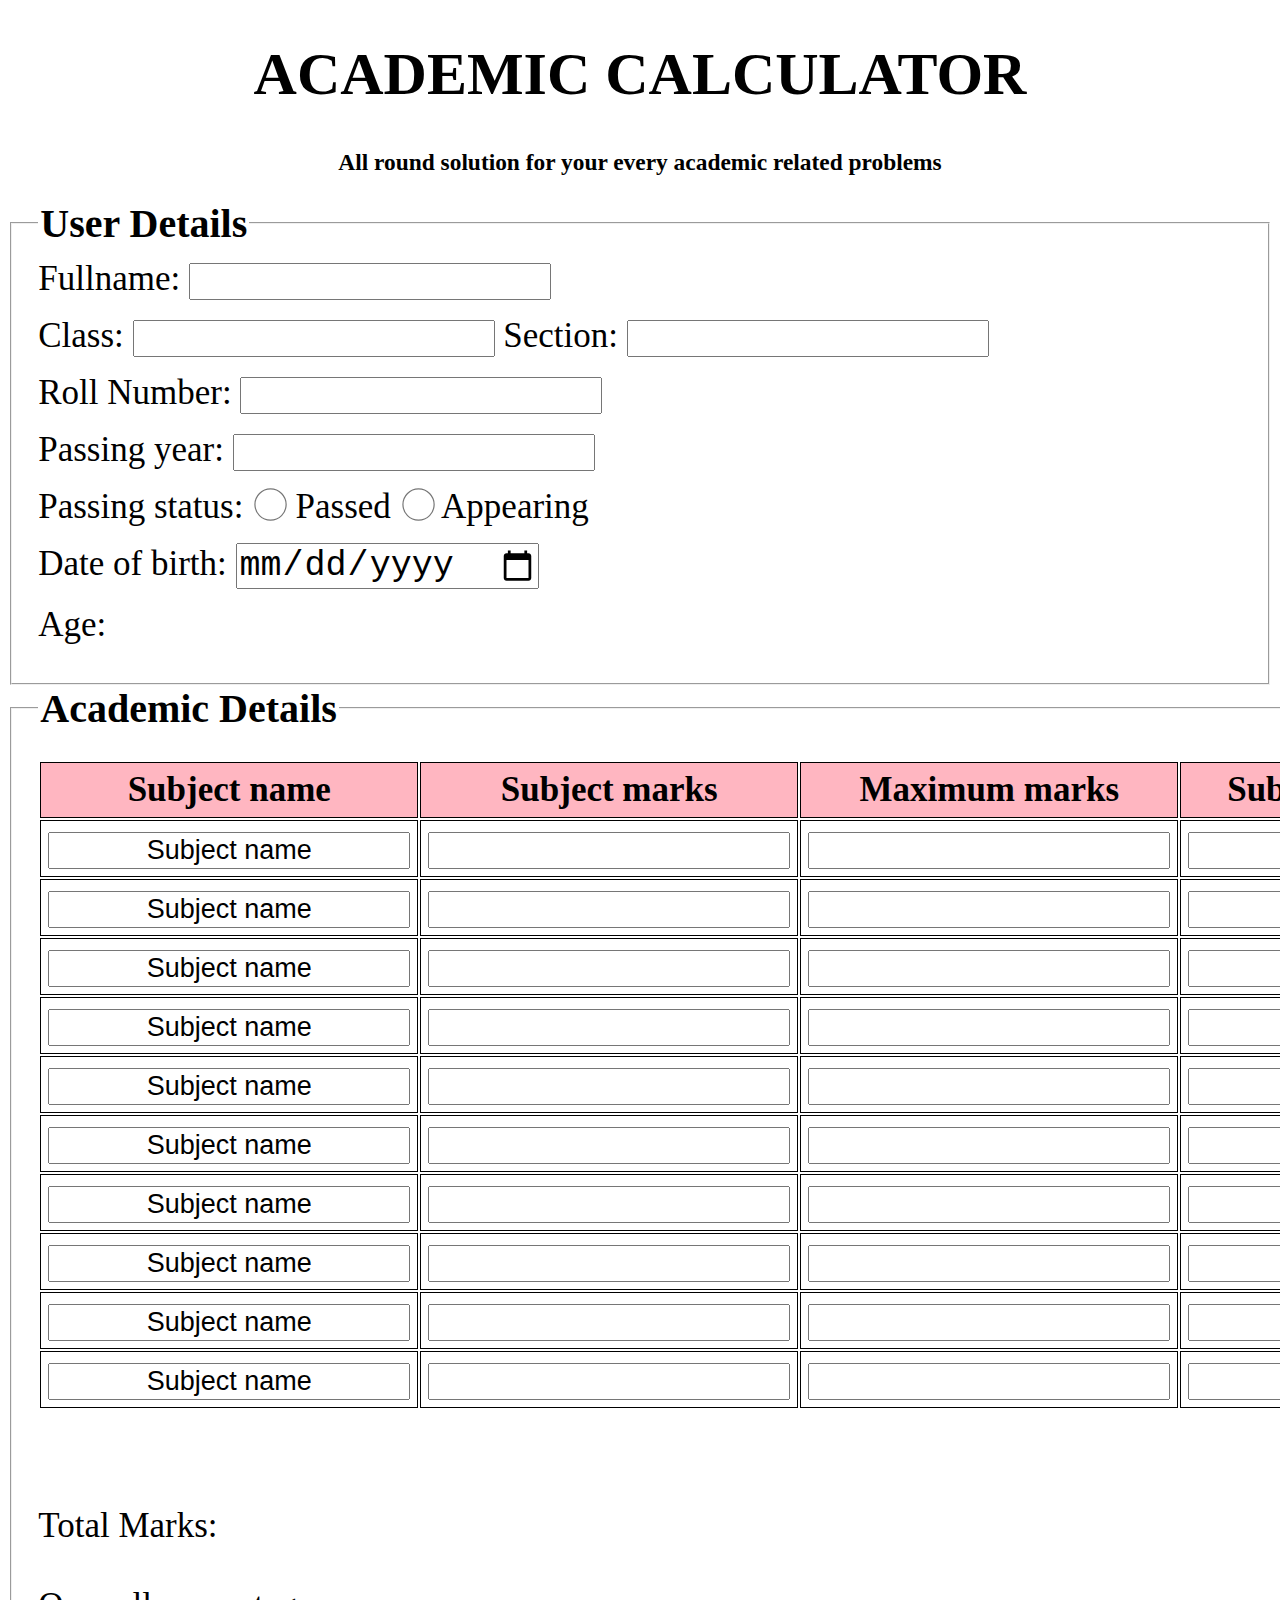
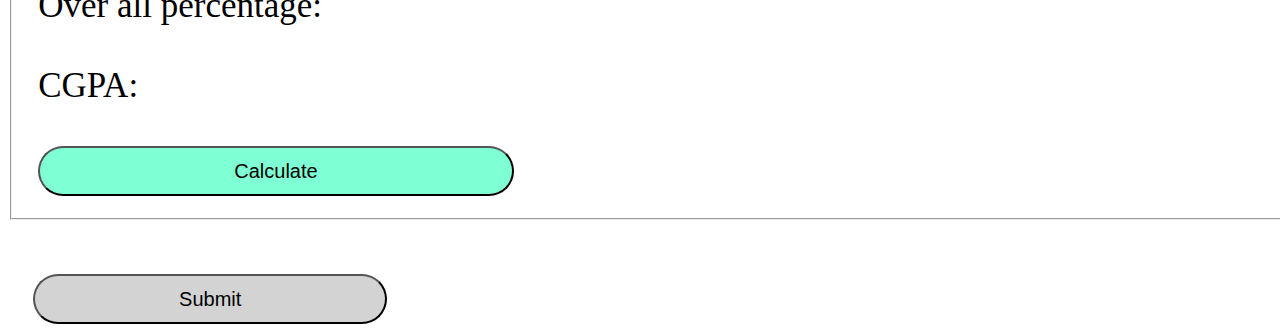
<file: public/index.html>
<!DOCTYPE html>
<html lang="en">
<head>
    <meta charset="UTF-8">
    <meta http-equiv="X-UA-Compatible" content="IE=edge">
    <meta name="viewport" content="width=device-width, initial-scale=1.0">
    <link rel="icon" type="image/x-icon" href="/src/PROJECT AMENHOTEP LOGO.png">
    <link rel="stylesheet" type="text/css" href="style.css">
    <title>Academic Calculator</title>
</head>
<body>

<header>
    <h1>ACADEMIC CALCULATOR</h1>
</header>

<div id="sub-title">
    <h3>All round solution for your every academic related problems</h3>
</div>

<form action="user_data.php" method="post">
 <div class="user-details">
    
    <!-- <h4>User details</h4> -->
<fieldset>
    <legend><b>User Details</b></legend>   

    <div id="fullname">
        <label>Fullname:</label>
        <input type="text">
    </div>

    <div id="class_section">
        <label>Class:</label>
        <input type="text">
        <label>Section:</label>
        <input type="text">
    </div>

    <div id="roll_number">
        <label>Roll Number:</label>
        <input type="number">
    </div>

    <div id="passing-year">
        <label>Passing year:</label>
        <input type="number">
    </div>

    <div id="passing-status">
        <label>Passing status:</label>
        <input type="radio" id="passed" name="passing-status" value="Passed">   <label for="passed">Passed</label>
        <input type="radio" id="appeading" name="passing-status" value="Appearing"> <label for="appearing">Appearing</label>
    </div>

    <div id="date_of_birth">
        <label>Date of birth:</label>
        <input type="date">
    </div>

    <div id="age">
        <label>Age:</label>
        <output name="age"></output>
    </div>

 </div>
</fieldset>


<div class="academic-details">

<fieldset>    
    <!-- <h4>Academic details</h4> -->

    <!-- <div id="number-of-subjects">
        <label>No. of subjects:</label>
        <input type="number">
    </div> -->
    <legend><b>Academic Details</b></legend>

    <table class="details">

        <tr>

            <th scope="col">Subject name</th>
            <th scope="col">Subject marks</th>
            <th scope="col">Maximum marks</th>
            <th scope="col">Subject percentage</th>
            <th scope="col">Subject grades</th>
            
        </tr>

        <tr>

            <!-- <td>Subject-name-1</td>
            <td>Subject-marks-1</td>
            <td>Subject-percentage-1</td>
            <td>Subject-grades-1</td> -->

            <td> <input type=text id=subject-name-1 value="Subject name"> </td>
            <td><input type=number id=subject-marks-1 value="Subject marks"></td>
            <td><input type=number id=max-marks-1 value="Maximum marks"></td>
            <td><input type=number id=subject-percentage-1 value="Subject percentage"></td>
            <td><input type=text id=subject-grade-1 value="Subject grade"></td>
            
        </tr>

        <tr>

            <!-- <td>Subject-name-2</td>
            <td>Subject-marks-2</td>
            <td>Subject-percentage-2</td>
            <td>Subject-grades-2</td> -->

            <td> <input type=text id=subject-name-2 value="Subject name"> </td>
            <td><input type=number id=subject-marks-2 value="Subject marks"></td>
            <td><input type=number id=max-marks-2 value="Maximum marks"></td>
            <td><input type=number id=subject-percentage-2 value="Subject percentage"></td>
            <td><input type=text id=subject-grade-2 value="Subject grade"></td>
            
        </tr>

        <tr>

            <!-- <td>Subject-name-3</td>
            <td>Subject-marks-3</td>
            <td>Subject-percentage-3</td>
            <td>Subject-grades-3</td> -->

            <td> <input type=text id=subject-name-3 value="Subject name"> </td>
            <td><input type=number id=subject-marks-3 value="Subject marks"></td>
            <td><input type=number id=max-marks-3 value="Maximum marks"></td>
            <td><input type=number id=subject-percentage-3 value="Subject percentage"></td>
            <td><input type=text id=subject-grade-3 value="Subject grade"></td>
            
        </tr>

        <tr>

            <!-- <td>Subject-name-4</td>
            <td>Subject-marks-4</td>
            <td>Subject-percentage-4</td>
            <td>Subject-grades-4</td> -->

            <td> <input type=text id=subject-name-4 value="Subject name"> </td>
            <td><input type=number id=subject-marks-4 value="Subject marks"></td>
            <td><input type=number id=max-marks-4 value="Maximum marks"></td>
            <td><input type=number id=subject-percentage-4 value="Subject percentage"></td>
            <td><input type=text id=subject-grade-4 value="Subject grade"></td>
            
        </tr>

        <tr>

            <!-- <td>Subject-name-5</td>
            <td>Subject-marks-5</td>
            <td>Subject-percentage-5</td>
            <td>Subject-grades-5</td> -->

            <td> <input type=text id=subject-name-5 value="Subject name"> </td>
            <td><input type=number id=subject-marks-5 value="Subject marks"></td>
            <td><input type=number id=max-marks-5 value="Maximum marks"></td>
            <td><input type=number id=subject-percentage-5 value="Subject percentage"></td>
            <td><input type=text id=subject-grade-5 value="Subject grade"></td>
            
        </tr>

        <tr>

            <!-- <td>Subject-name-6</td>
            <td>Subject-marks-6</td>
            <td>Subject-percentage-6</td>
            <td>Subject-grades-6</td> -->

            <td> <input type=text id=subject-name-6 value="Subject name"> </td>
            <td><input type=number id=subject-marks-6 value="Subject marks"></td>
            <td><input type=number id=max-marks-6 value="Maximum marks"></td>
            <td><input type=number id=subject-percentage-6 value="Subject percentage"></td>
            <td><input type=text id=subject-grade-6 value="Subject grade"></td>
            
        </tr>

        <tr>

            <!-- <td>Subject-name-7</td>
            <td>Subject-marks-7</td>
            <td>Subject-percentage-7</td>
            <td>Subject-grades-7</td> -->

            <td> <input type=text id=subject-name-7 value="Subject name"> </td>
            <td><input type=number id=subject-marks-7 value="Subject marks"></td>
            <td><input type=number id=max-marks-7 value="Maximum marks"></td>
            <td><input type=number id=subject-percentage-7 value="Subject percentage"></td>
            <td><input type=text id=subject-grade-7 value="Subject grade"></td>
            
        </tr>

        <tr>

            <!-- <td>Subject-name-8</td>
            <td>Subject-marks-8</td>
            <td>Subject-percentage-8</td>
            <td>Subject-grades-8</td> -->

            <td> <input type=text id=subject-name-8 value="Subject name"> </td>
            <td><input type=number id=subject-marks-8 value="Subject marks"></td>
            <td><input type=number id=max-marks-8 value="Maximum marks"></td>
            <td><input type=number id=subject-percentage-8 value="Subject percentage"></td>
            <td><input type=text id=subject-grade-8 value="Subject grade"></td>
            
        </tr>

        <tr>

            <!-- <td>Subject-name-9</td>
            <td>Subject-marks-9</td>
            <td>Subject-percentage-9</td>
            <td>Subject-grades-9</td> -->

            <td> <input type=text id=subject-name-9 value="Subject name"> </td>
            <td><input type=number id=subject-marks-9 value="Subject marks"></td>
            <td><input type=number id=max-marks-9 value="Maximum marks"></td>
            <td><input type=number id=subject-percentage-9 value="Subject percentage"></td>
            <td><input type=text id=subject-grade-9 value="Subject grade"></td>
            
        </tr>

        <tr>

            <td> <input type=text id=subject-name-10 value="Subject name"> </td>
            <td><input type=number id=subject-marks-10 value="Subject marks"></td>
            <td><input type=number id=max-marks-10 value="Maximum marks"></td>
            <td><input type=number id=subject-percentage-10 value="Subject percentage"></td>
            <td><input type=text id=subject-grade-10 value="Subject grade"></td>
            
        </tr>



    
    
    </table>
    
    <!-- <div class="subject-name"> 
        <label>Subject Name</label>
     <label for="subject-marks-1">Subject-1</label>     <input type="text" id="subject-1" name="subject-name" value="Subject-1"> 
     <label for="subject-marks-2">Subject-2</label>     <input type="text" id="subject-2" name="subject-name" value="Subject-2"> 
     <label for="subject-marks-3">Subject-3</label>     <input type="text" id="subject-3" name="subject-name" value="Subject-3"> 
     <label for="subject-marks-4">Subject-4</label>     <input type="text" id="subject-4" name="subject-name" value="Subject-4"> 
     <label for="subject-marks-5">Subject-5</label>     <input type="text" id="subject-5" name="subject-name" value="Subject-5"> 
     <label for="subject-marks-6">Subject-6</label>     <input type="text" id="subject-6" name="subject-name" value="Subject-6"> 
     <label for="subject-marks-7">Subject-7</label>     <input type="text" id="subject-7" name="subject-name" value="Subject-7"> 
     <label for="subject-marks-8">Subject-8</label>     <input type="text" id="subject-8" name="subject-name" value="Subject-8"> 
     <label for="subject-marks-9">Subject-9</label>     <input type="text" id="subject-9" name="subject-name" value="Subject-9"> 
     <label for="subject-marks-10">Subject-10</label>   <input type="text" id="subject-10" name="subject-name" value="Subject-10"> 
    </div>

    <div class="subject-marks">
        <label>Subject Marks</label>
        <input type="number" id="subject-marks-1" name="subject-marks" value="Subject-1"> <label for="subject-marks-1">Subject-1</label> 
        <input type="number" id="subject-marks-2" name="subject-marks" value="Subject-2"> <label for="subject-marks-2">Subject-2</label>
        <input type="number" id="subject-marks-3" name="subject-marks" value="Subject-3"> <label for="subject-marks-3">Subject-3</label>
        <input type="number" id="subject-marks-4" name="subject-marks" value="Subject-4"> <label for="subject-marks-4">Subject-4</label>
        <input type="number" id="subject-marks-5" name="subject-marks" value="Subject-5"> <label for="subject-marks-5">Subject-5</label>
        <input type="number" id="subject-marks-6" name="subject-marks" value="Subject-6"> <label for="subject-marks-6">Subject-6</label>
        <input type="number" id="subject-marks-7" name="subject-marks" value="Subject-7"> <label for="subject-marks-7">Subject-7</label>
        <input type="number" id="subject-marks-8" name="subject-marks" value="Subject-8"> <label for="subject-marks-8">Subject-8</label>
        <input type="number" id="subject-marks-9" name="subject-marks" value="Subject-9"> <label for="subject-marks-9">Subject-9</label>
        <input type="number" id="subject-marks-10" name="subject-marks" value="Subject-10"> <label for="subject-marks-10">Subject-10</label>
    </div>

    <div class="percentage">
        <label>Subject wise Percentage %</label>
        <output name="subject-1-percentage"></output>
        <output name="subject-2-percentage"></output>
        <output name="subject-3-percentage"></output>
        <output name="subject-4-percentage"></output>
        <output name="subject-5-percentage"></output>
        <output name="subject-6-percentage"></output>
        <output name="subject-7-percentage"></output>
        <output name="subject-8-percentage"></output>
        <output name="subject-9-percentage"></output>
        <output name="subject-10-percentage"></output>
    </div>

    <div class="grade">
        <label>Subject wise Grades</label>
        <output name="subject-1-grade"></output>
        <output name="subject-2-grade"></output>
        <output name="subject-3-grade"></output>
        <output name="subject-4-grade"></output>
        <output name="subject-5-grade"></output>
        <output name="subject-6-grade"></output>
        <output name="subject-7-grade"></output>
        <output name="subject-8-grade"></output>
        <output name="subject-9-grade"></output>
        <output name="subject-10-grade"></output>
    </div> -->

    <br><br>
    <div class="total_marks">
        <label>Total Marks:</label>
        <output name="total_marks"></output>
    </div>
    <br>

    <div class="over_all-percentage">
        <label>Over all percentage:</label>
        <output name="overall-percentage"></output>
    </div>

    <br>
    <div class="cgpa">
        <label>CGPA:</label>
        <output name="cgpa"></output>
    </div>

<br>
<input type="submit" id="calculate" value="Calculate">
 


</fieldset>

</div>
<br>
<br><br>
<input type="submit" id="submit" value="Submit">

</form>


</body>
</html>
</file>
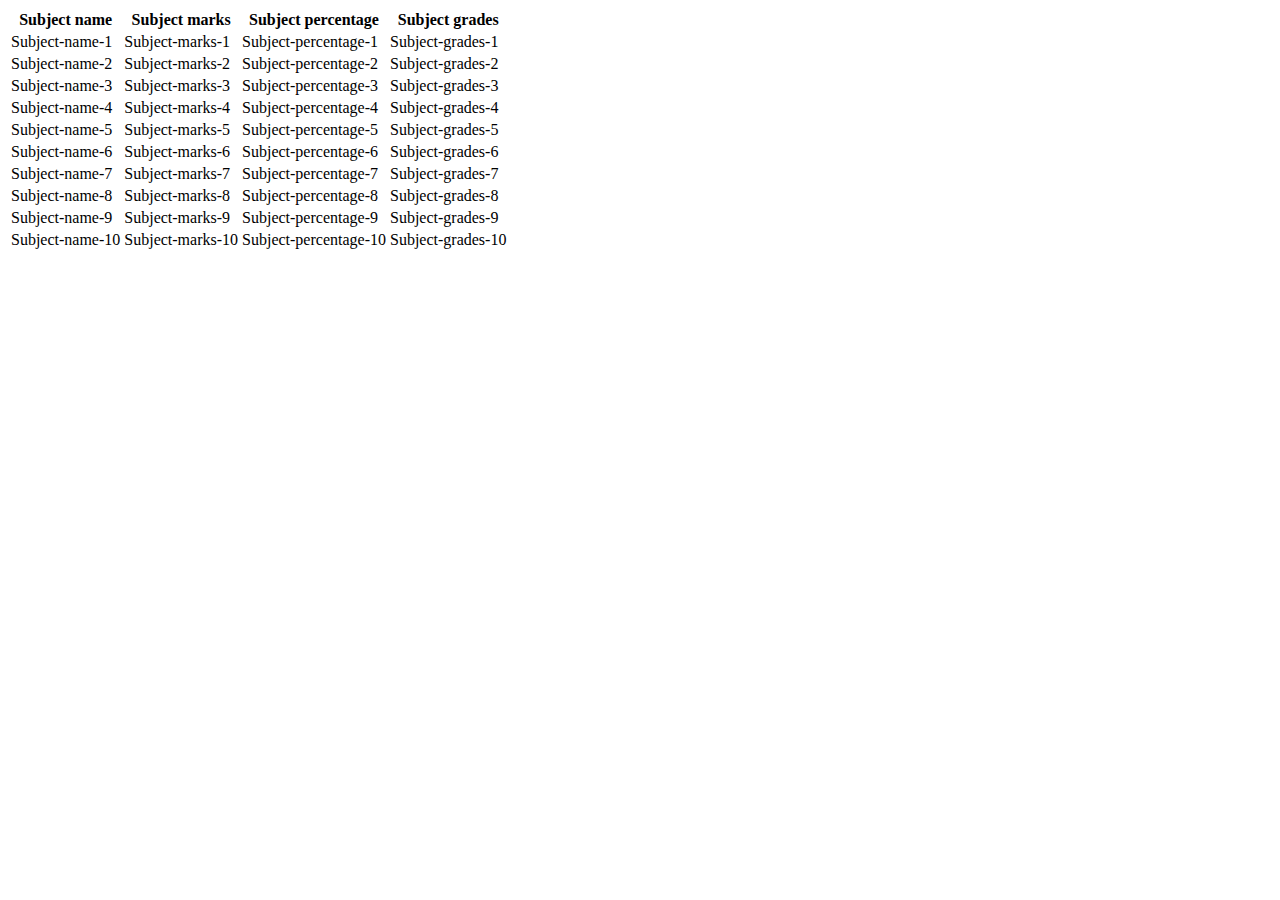
<file: public/temp.html>
<!DOCTYPE html>
<html lang="en">
<head>
    <meta charset="UTF-8">
    <meta http-equiv="X-UA-Compatible" content="IE=edge">
    <meta name="viewport" content="width=device-width, initial-scale=1.0">
    <title>temp</title>
</head>
<body>
    
    <table>

        <tr>

            <th scope="col">Subject name</th>
            <th scope="col">Subject marks</th>
            <th scope="col">Subject percentage</th>
            <th scope="col">Subject grades</th>
            
        </tr>

        <tr>

            <td>Subject-name-1</td>
            <td>Subject-marks-1</td>
            <td>Subject-percentage-1</td>
            <td>Subject-grades-1</td>
            
        </tr>

        <tr>

            <td>Subject-name-2</td>
            <td>Subject-marks-2</td>
            <td>Subject-percentage-2</td>
            <td>Subject-grades-2</td>
            
        </tr>

        <tr>

            <td>Subject-name-3</td>
            <td>Subject-marks-3</td>
            <td>Subject-percentage-3</td>
            <td>Subject-grades-3</td>
            
        </tr>

        <tr>

            <td>Subject-name-4</td>
            <td>Subject-marks-4</td>
            <td>Subject-percentage-4</td>
            <td>Subject-grades-4</td>
            
        </tr>

        <tr>

            <td>Subject-name-5</td>
            <td>Subject-marks-5</td>
            <td>Subject-percentage-5</td>
            <td>Subject-grades-5</td>
            
        </tr>

        <tr>

            <td>Subject-name-6</td>
            <td>Subject-marks-6</td>
            <td>Subject-percentage-6</td>
            <td>Subject-grades-6</td>
            
        </tr>

        <tr>

            <td>Subject-name-7</td>
            <td>Subject-marks-7</td>
            <td>Subject-percentage-7</td>
            <td>Subject-grades-7</td>
            
        </tr>

        <tr>

            <td>Subject-name-8</td>
            <td>Subject-marks-8</td>
            <td>Subject-percentage-8</td>
            <td>Subject-grades-8</td>
            
        </tr>

        <tr>

            <td>Subject-name-9</td>
            <td>Subject-marks-9</td>
            <td>Subject-percentage-9</td>
            <td>Subject-grades-9</td>
            
        </tr>

        <tr>

            <td>Subject-name-10</td>
            <td>Subject-marks-10</td>
            <td>Subject-percentage-10</td>
            <td>Subject-grades-10</td>
            
        </tr>



    
    
    </table>


</body>
</html>
</file>
<file: public/style.css>
header{

    text-align: center;
    font-size:30px;

}

div#sub-title{

   text-align: center;
   font-size:20px; 

}

legend{

    font-size:40px;

}

fieldset{

    font-size:35px;

}

#fullname{

    /* padding:1rem; */
    margin-bottom:1rem;
}

#class_section{

    margin-bottom:1rem;
}

#roll_number{

    margin-bottom:1rem;
}

#passing-year{

    margin-bottom:1rem;
}

#passing-status{

    margin-bottom:1rem;
}

#date_of_birth{

    margin-bottom:1rem;
}

#age{

    margin-bottom:1rem;
}

table{

    margin-top:1rem;
    margin-bottom:1rem;

}




input[type=radio]{

    width:2em;
    height:2em;
    border:0px;

    -ms-transform: scale(1.0); /* IE 9 */
    -webkit-transform: scale(1.0); /* Chrome, Safari, Opera */
    transform: scale(1.2);
}

input[type=date]{

    height:fit-content;
    width:fit-content;
    font-size:35px;   

}

.details{

    margin-left: auto;
    margin-right: auto;

}

.details th{

    background-color: lightpink;

}
.table, th, td{

    border: 1px solid;
    text-align: center;
    width:26%;
    padding:7px;

}

input[type=text]{

    font-size:27px;
    text-align:center
}


input[type=number]{

    font-size:27px;
    text-align: center;


}

input#calculate[type=submit]{

   height: 50px;
   width:25%;
   border-radius: 50px;
   background-color: aquamarine;
   text-align: center;
   font-size:20px;

}

input#submit[type=submit]{

   height: 50px;
   width:28%;
   border-radius: 50px;
   background-color: lightgrey;
   text-align: center;
   font-size:20px;
  margin-left:2%;
}
/* .academic-details{

    display:flex;
    
}

.subject-name{

    flex:25%;
} */

/* 
#subject-name{

    display:flex;
    flex-direction: column;
    flex:25%;
}

#subject-marks{

    display:flex;
    flex-direction: column;
}

#percentage{

    display:flex;
    flex-direction:column;
}

#grade{

    display:flex;
    flex-direction:column;
} */
</file>
